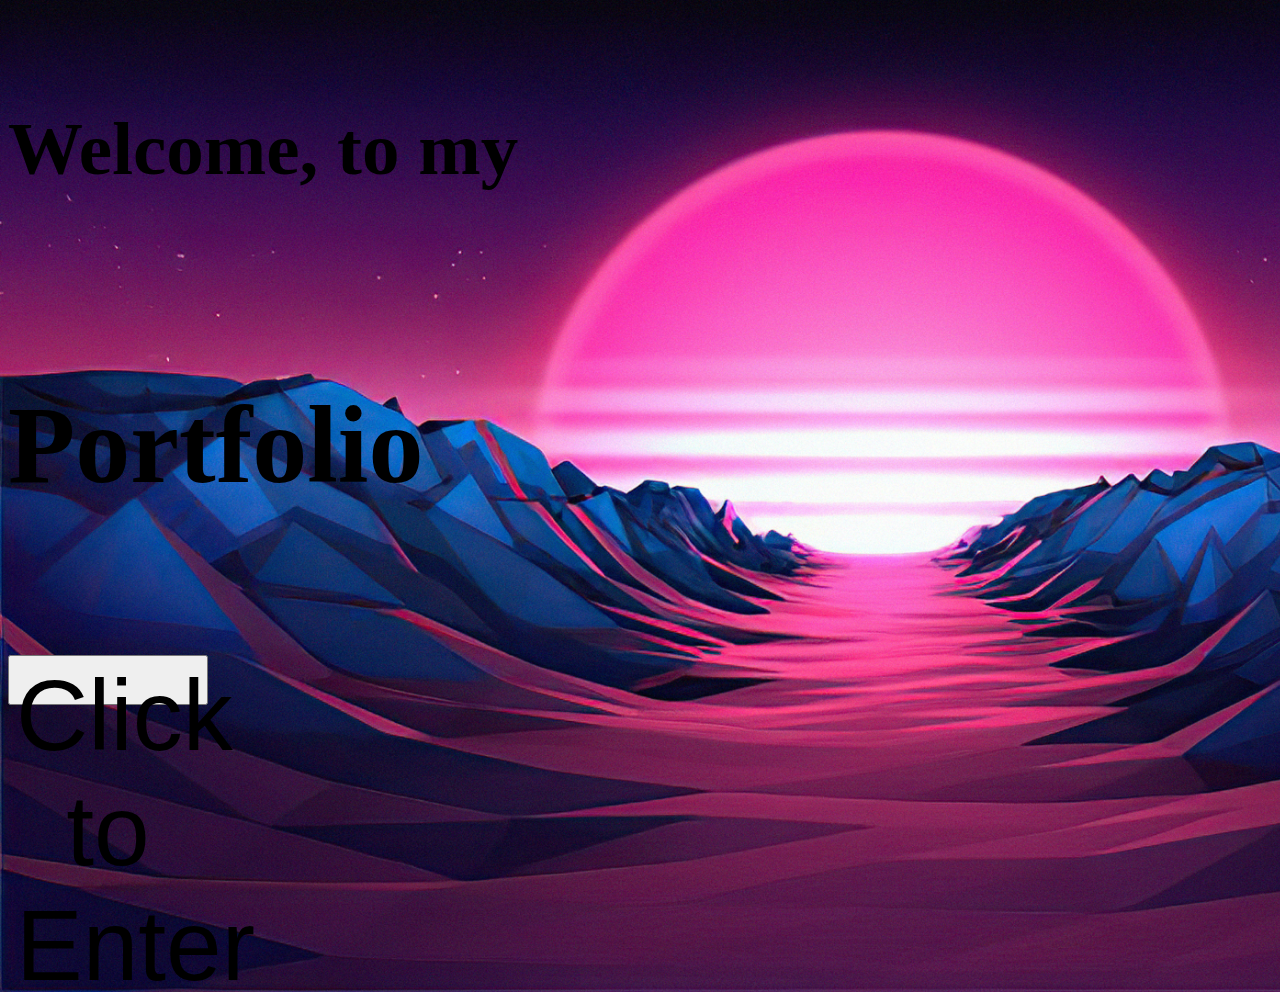
<file: index.html>
<!DOCTYPE html>
<html lang="en" dir="ltr">
  <head>
    <meta charset="utf-8">
      <link rel="shortcut icon" href="imgs\Screenshot 2022-05-16 143019.png">
  <link rel="stylesheet" href="style.css">
  <link href="https://cdn.jsdelivr.net/npm/bootstrap@5.0.2/dist/css/bootstrap.min.css" rel="stylesheet" integrity="sha384-EVSTQN3/azprG1Anm3QDgpJLIm9Nao0Yz1ztcQTwFspd3yD65VohhpuuCOmLASjC" crossorigin="anonymous">
    <title>Christopher Herrmann - Portfolio</title>
  </head>
  <body class="bg-dark bg-granite">
    <br>
    <br>

    <h2 class="text-center text text-light" style="font-size: 75px;">Welcome, to my</h2>
    <br>
    <br>
      <br>
    <h1 class="text-center text text-light" style="font-size: 110px;">Portfolio</h1>
    <br>
    <br>
    <br>
    <br> 
<div class="container">
  <div class="row">
    <div class="col text-center">
      <a href="index3.html"> <button type="button" class="btn btn-dark button-center">Click to Enter</button></a>
    </div>
  </div>
</div>

  </body>
</html>
</file>
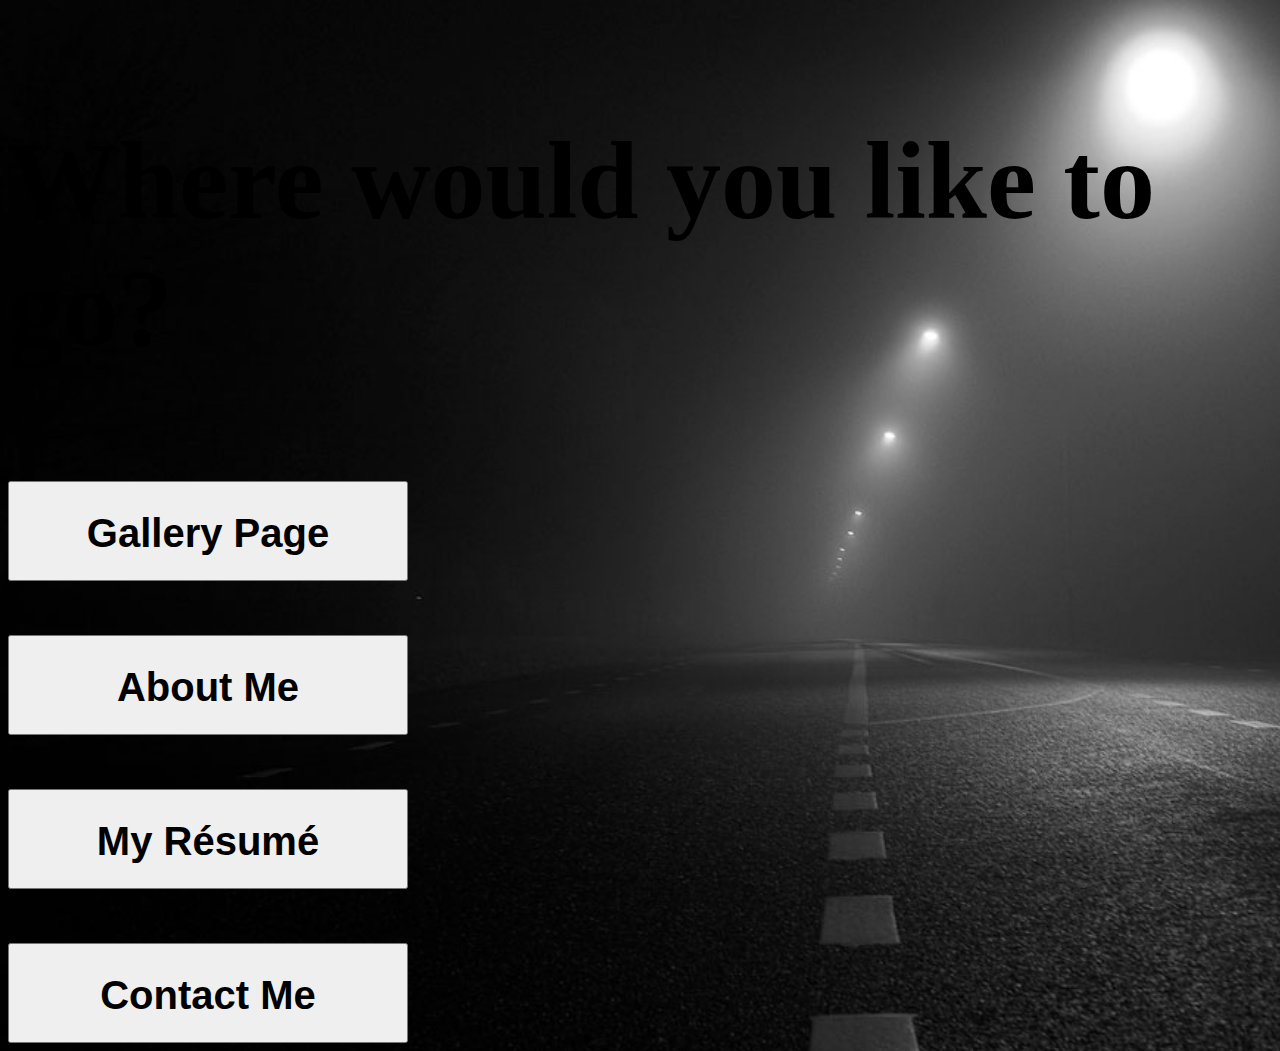
<file: index3.html>
<!DOCTYPE html>
<html lang="en" dir="ltr">
  <head>
    <meta charset="utf-8">
  <link rel="stylesheet" href="style3.css">
  <link rel="shortcut icon" href="imgs\Screenshot 2022-05-16 143019.png">
  <link href="https://cdn.jsdelivr.net/npm/bootstrap@5.0.2/dist/css/bootstrap.min.css" rel="stylesheet" integrity="sha384-EVSTQN3/azprG1Anm3QDgpJLIm9Nao0Yz1ztcQTwFspd3yD65VohhpuuCOmLASjC" crossorigin="anonymous">
    <title>Christopher Herrmann - Portfolio</title>
    <title></title>
  </head>
  <body>
    <br>
    <br>
    <h1 class="text-center text text-light" style="font-size: 110px;">Where would you like to go?</h1>
    <br>
    <br>
    <div class="col text-center" >
    <a href="index6.html"> <button type="button" class="btn btn-dark button-center"><h1 style="font-size:40px">Gallery Page</h1></button></a>
    <br>
    <br>
    <br>
    <br>
    <a href="index4.html"> <button type="button" class="btn btn-dark button-center"><h1 style="font-size:40px">About Me</h1></button></a>
    <br>
    <br>
    <br>
    <br>
    </div>
    <div class="col text-center">
    <a href="index5.html"> <button type="button" class="btn btn-dark button-center"> <h1 style="font-size: 40px;">My Résumé</button></a>
    <br>
    <br>
    <br>
    <br>
    <a href="index2.html"> <button type="button" class="btn btn-dark button-center"><h1 style="font-size: 40px;">Contact Me</button></a>
    </div>
  </body>
</html>
</file>
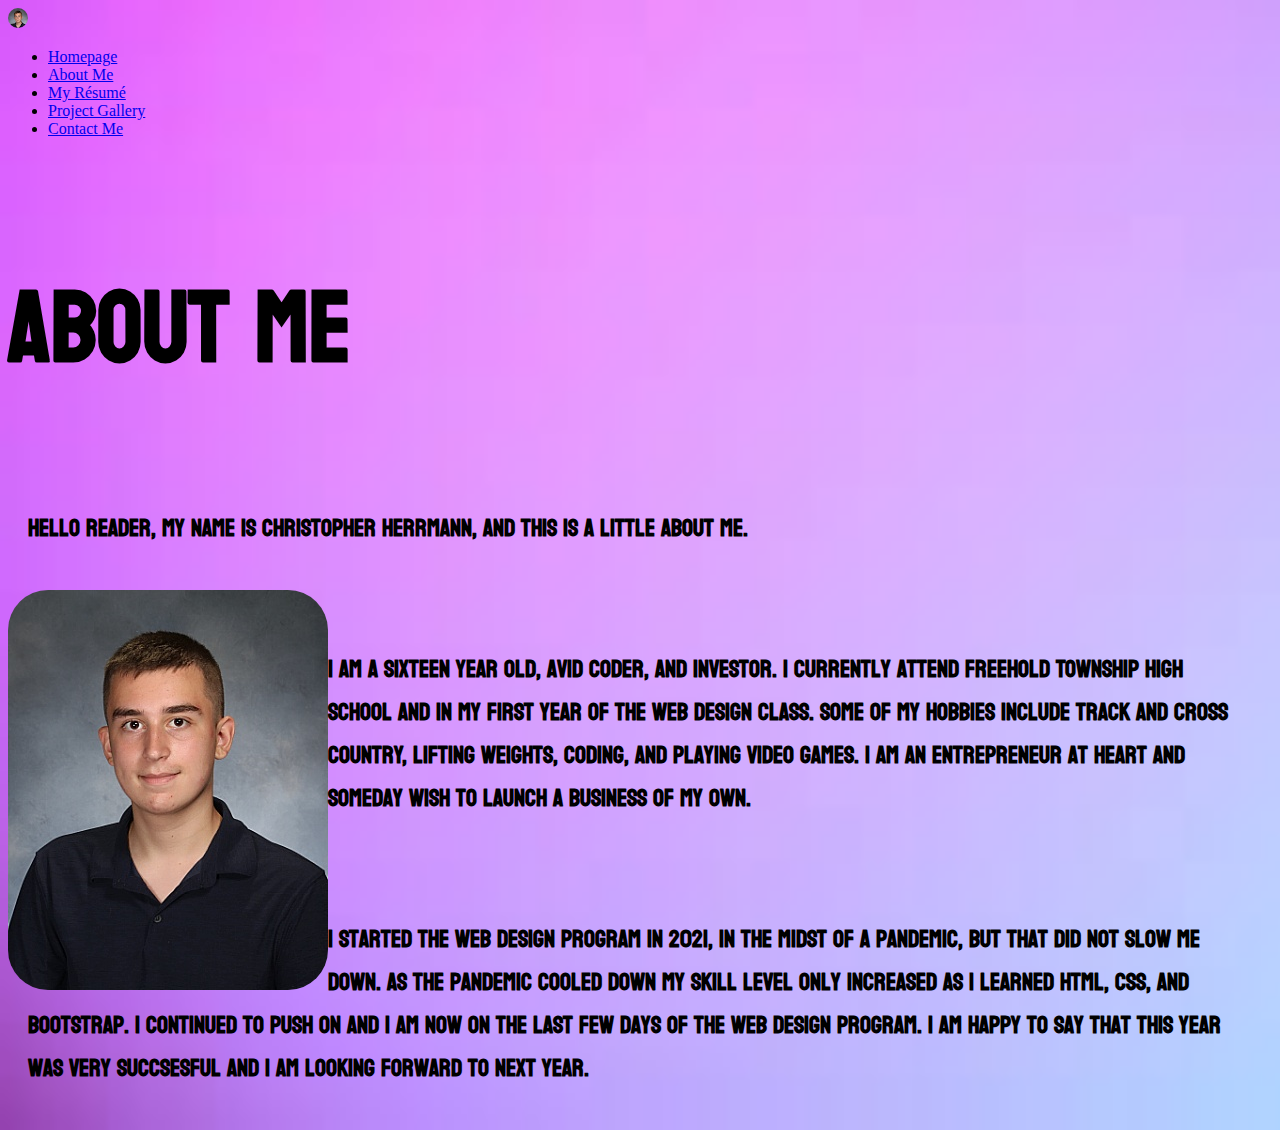
<file: index4.html>
<!DOCTYPE html>
<html lang="en" dir="ltr">

<head>

  <link rel="stylesheet" href="style4.css">
  <meta charset="utf-8">
  <link rel="shortcut icon" href="imgs\Screenshot 2022-05-16 143019.png">
  <link href="https://cdn.jsdelivr.net/npm/bootstrap@5.0.2/dist/css/bootstrap.min.css" rel="stylesheet" integrity="sha384-EVSTQN3/azprG1Anm3QDgpJLIm9Nao0Yz1ztcQTwFspd3yD65VohhpuuCOmLASjC" crossorigin="anonymous">
  <title>Christopher Herrmann - Portfolio</title>
  <script src="https://ajax.googleapis.com/ajax/libs/jquery/3.5.1/jquery.min.js"></script>
</head>

<body>
  <nav class="navbar navbar-expand-sm bg-light navbar-light">
<div class="container-fluid">
  <a class="navbar-brand" href="#">
    <img src="imgs\me.jpg" alt="Logo" style="length:20px; width:20px;" class="rounded-pill">
  </a>

  <ul class="navbar-nav">
    <li class="nav-item">
      <a class="nav-link active" href="index3.html">Homepage</a>
    </li>
   <li class="nav-item">
      <a class="nav-link active" href="index4.html">About Me</a>
    </li>
    <li class="nav-item">
      <a class="nav-link active" href="index5.html">My Résumé</a>
    </li>
    <li class="nav-item">
      <a class="nav-link active" href="index6.html">Project Gallery</a>
    </li>
    <li class="nav-item">
      <a class="nav-link active" href="index2.html">Contact Me</a>
    </li>
  </ul>

</div>
</nav>
  <div>
    <div class="container-fluid mt-3">
      <br>
      <h1 class="text-center text-light " style="font-size: 100px;">About Me</h1>
      <div class="row" id="animation">
        <div class="col-12 bg-white text-center">
          <h2>Hello reader, my name is Christopher Herrmann, and this is a little about me. </h2>
          <img src="imgs/me2.jpg" alt="picture of me" style="float: left" class="">
          <br>
          <h2>&Tab;I am a Sixteen year old, avid coder, and investor. I currently attend Freehold Township High School and in my first year of the web design class. Some of my hobbies include track and cross country, lifting weights, coding, and playing
            video games. I am an entrepreneur at heart and someday wish to launch a business of my own. </h2>
            <br>
          <h2>I started the web design program in 2021, in the midst of a pandemic, but that did not slow me down. As the pandemic cooled down my skill level only increased as I learned HTML, CSS, and Bootstrap. I continued to push on and I am now on the last few days of the web design program. I am happy to say that this year was very succsesful and I am looking forward to next year. </h2>
        </div>
      </div>
    </div>
  </div>
  <!-- <script>
      var add_css = {
      "animation-name": "moveup",
      "animation-duration": "2s",
      "animation-fill-mode": "forwards"
    }
    $('#ani').css(add_css);
  </script> -->
</body>

</html>
</file>
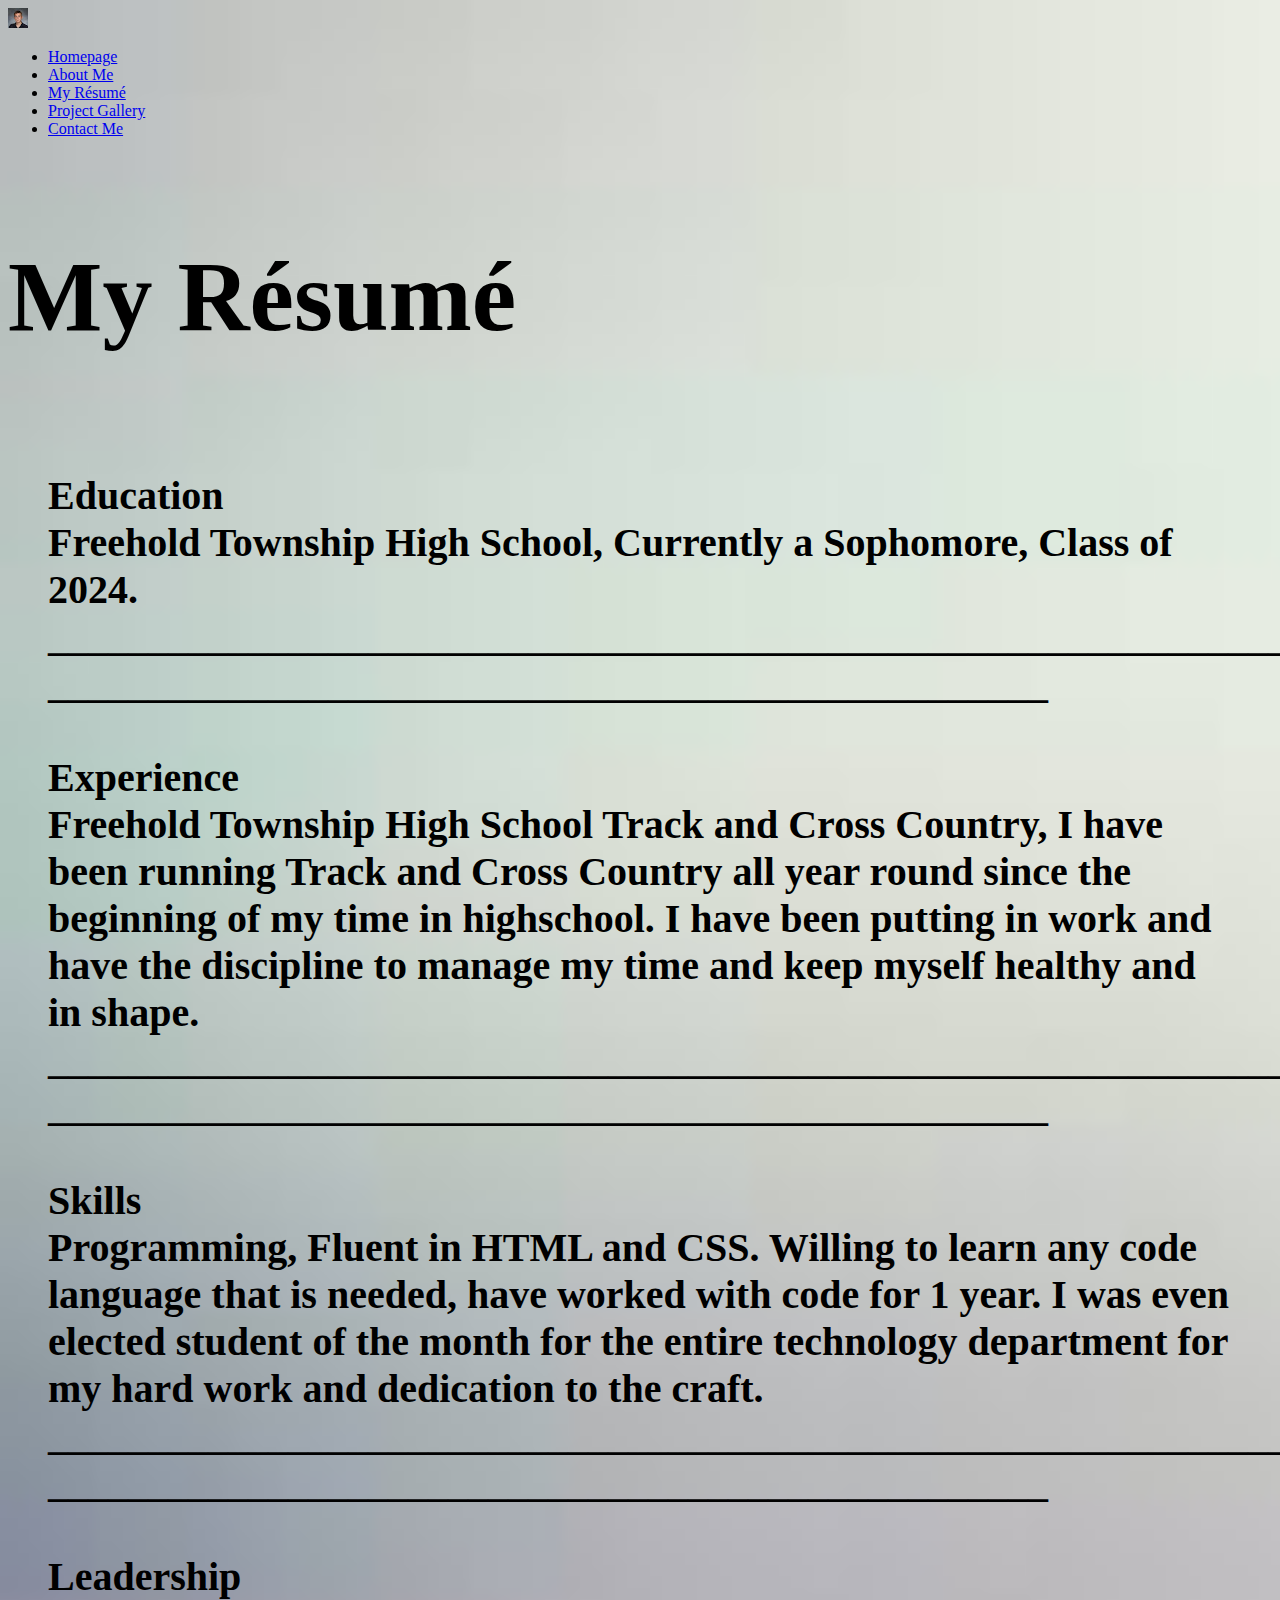
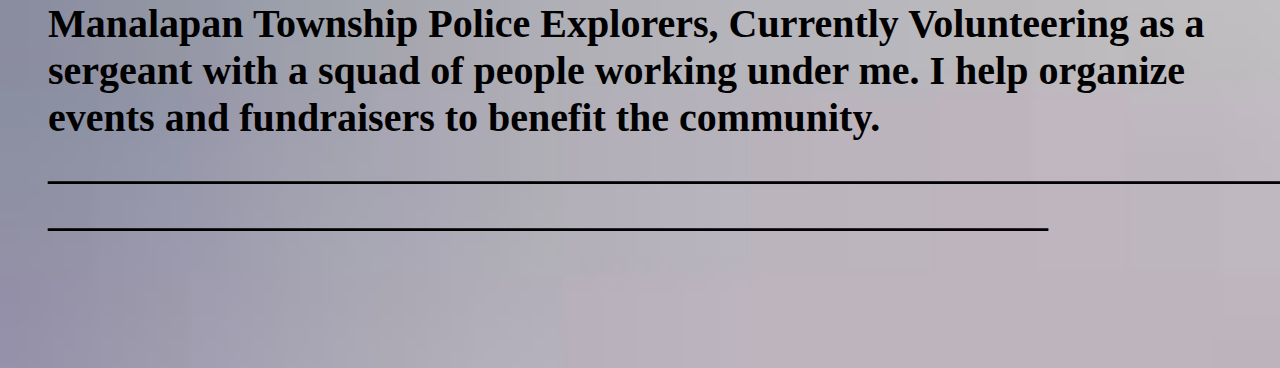
<file: index5.html>
<!DOCTYPE html>
<html lang="en" dir="ltr">
  <head>
    <meta charset="utf-8">
    <link rel="stylesheet" href="style5.css">
    <link rel="shortcut icon" href="imgs\Screenshot 2022-05-16 143019.png">
    <link href="https://cdn.jsdelivr.net/npm/bootstrap@5.0.2/dist/css/bootstrap.min.css" rel="stylesheet" integrity="sha384-EVSTQN3/azprG1Anm3QDgpJLIm9Nao0Yz1ztcQTwFspd3yD65VohhpuuCOmLASjC" crossorigin="anonymous">
    <title>Christopher Herrmann - Portfolio</title>
    <title></title>
  </head>
  <body>
    <nav class="navbar navbar-expand-sm bg-light navbar-light">
  <div class="container-fluid">
    <a class="navbar-brand" href="#">
      <img src="imgs\me.jpg" alt="Logo" style="length:20px; width:20px;" class="rounded-pill">
    </a>

    <ul class="navbar-nav">
      <li class="nav-item">
        <a class="nav-link active" href="index3.html">Homepage</a>
      </li>
     <li class="nav-item">
        <a class="nav-link active" href="index4.html">About Me</a>
      </li>
      <li class="nav-item">
        <a class="nav-link active" href="index5.html">My Résumé</a>
      </li>
      <li class="nav-item">
        <a class="nav-link active" href="index6.html">Project Gallery</a>
      </li>
      <li class="nav-item">
        <a class="nav-link active" href="index2.html">Contact Me</a>
      </li>
    </ul>

  </div>
</nav>

      <br>
      <h1 class="text-center text-dark" style="font-size: 100px;">My Résumé</h1>
      <br>

      <h2 class="bg-light text-dark text-center" style="font-size: 40px; padding-left: 40px; padding-right: 40px; padding-bottom: 100px;">Education <br>
Freehold Township High School, Currently a Sophomore, Class of 2024.<br>
________________________________________________________________________________
__________________________________________________
<br><br>Experience<br>
Freehold Township High School Track and Cross Country, I have been running Track and Cross Country all year round since the beginning of my time in highschool. I have been putting in work and have the discipline to manage my time and keep myself healthy and in shape.
________________________________________________________________________________
__________________________________________________<br><br>
Skills<br>

Programming, Fluent in HTML and CSS. Willing to learn any code language that is needed, have worked with code for 1 year. I was even elected student of the month for the entire technology department for my hard work and dedication to the craft.
________________________________________________________________________________
__________________________________________________<br><br>Leadership<br>
Manalapan Township Police Explorers, Currently Volunteering as a sergeant with a squad of people working under me. I help organize events and fundraisers to benefit the community.
________________________________________________________________________________
__________________________________________________
</h2>
  </body>
</html>
</file>
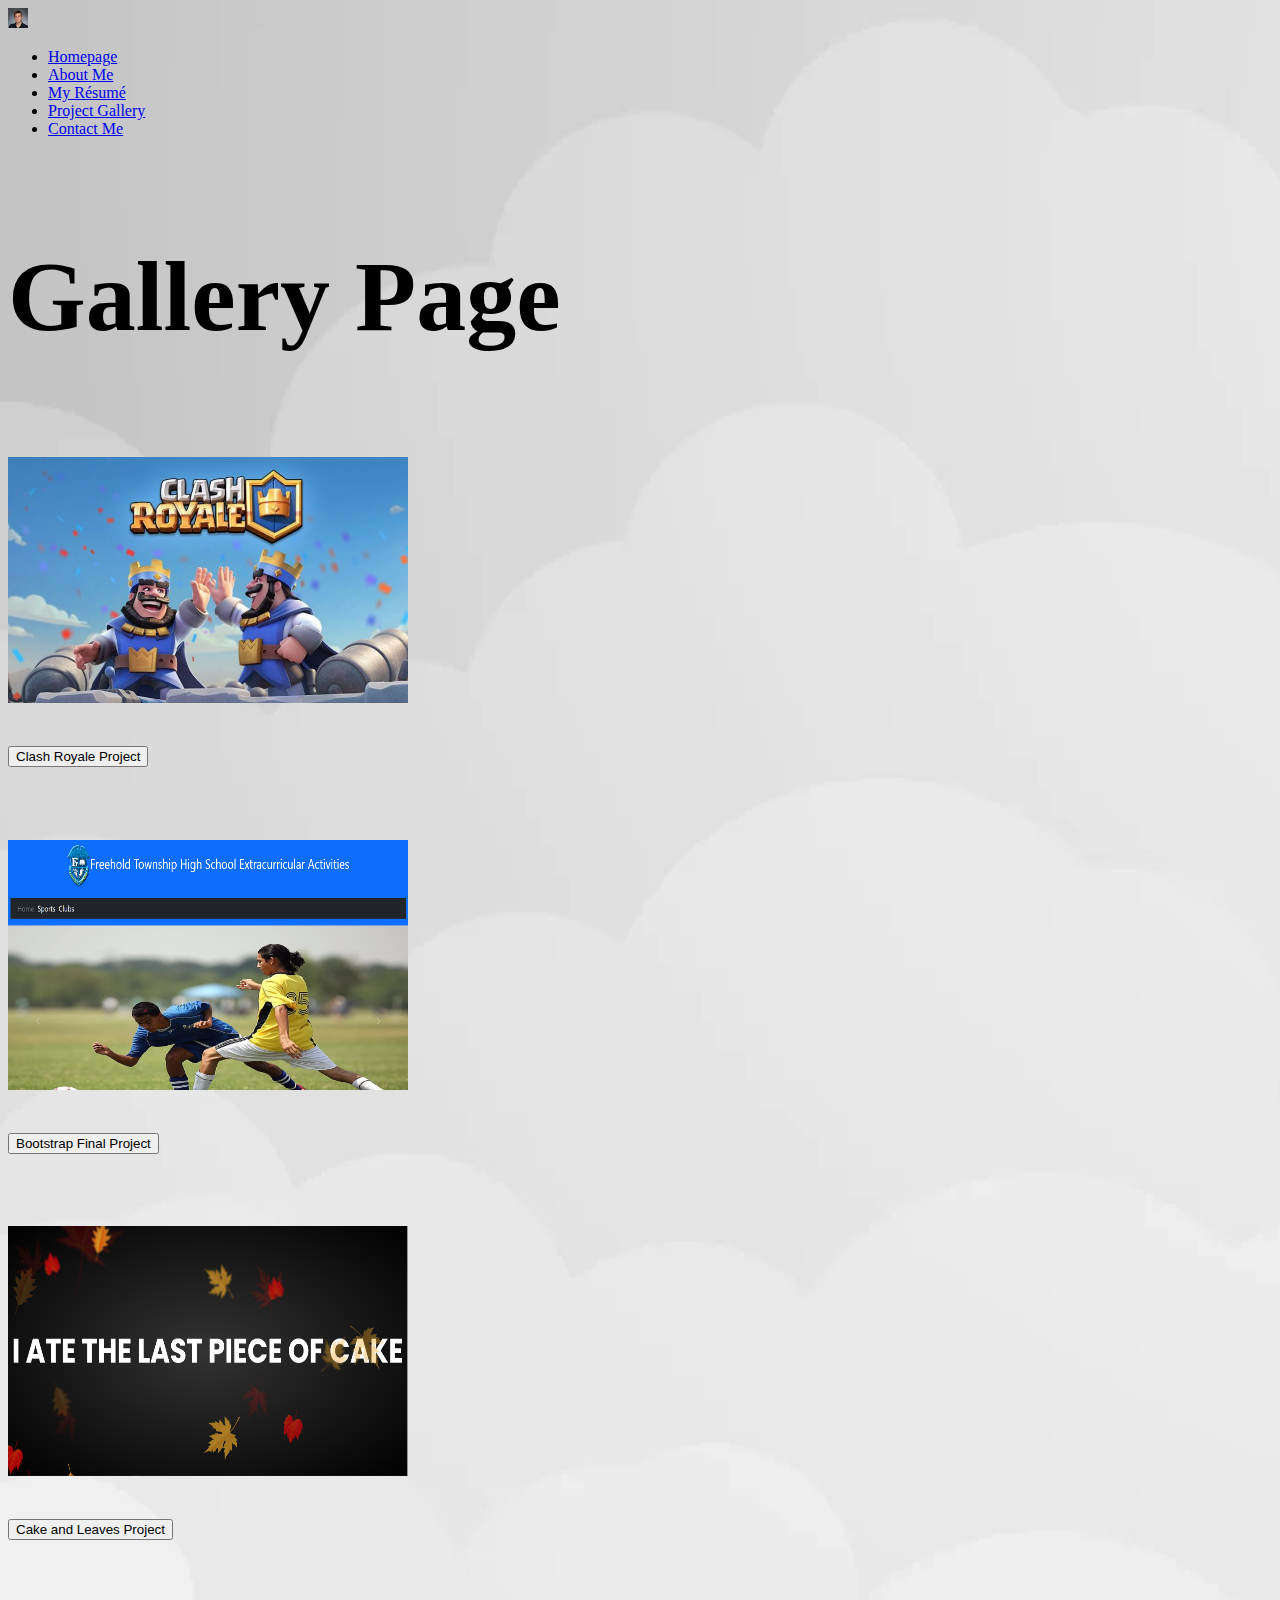
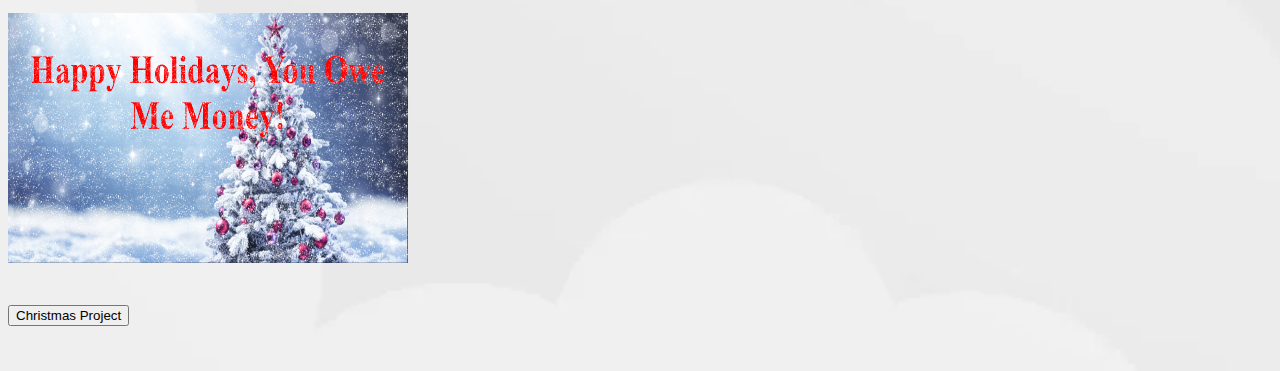
<file: index6.html>
<!DOCTYPE html>
<html lang="en" dir="ltr">
  <head>
    <meta charset="utf-8">
    <link rel="stylesheet" href="style6.css">
    <link rel="shortcut icon" href="imgs\Screenshot 2022-05-16 143019.png">
    <link href="https://cdn.jsdelivr.net/npm/bootstrap@5.0.2/dist/css/bootstrap.min.css" rel="stylesheet" integrity="sha384-EVSTQN3/azprG1Anm3QDgpJLIm9Nao0Yz1ztcQTwFspd3yD65VohhpuuCOmLASjC" crossorigin="anonymous">
    <title>Christopher Herrmann - Portfolio</title>
    <title></title>
  </head>
  <body>
    <nav class="navbar navbar-expand-sm bg-light navbar-light">
  <div class="container-fluid">
    <a class="navbar-brand" href="#">
      <img src="imgs\me.jpg" alt="Logo" style="length:20px; width:20px;" class="rounded-pill">
    </a>

    <ul class="navbar-nav">
      <li class="nav-item">
        <a class="nav-link active" href="index3.html">Homepage</a>
      </li>
     <li class="nav-item">
        <a class="nav-link active" href="index4.html">About Me</a>
      </li>
      <li class="nav-item">
        <a class="nav-link active" href="index5.html">My Résumé</a>
      </li>
      <li class="nav-item">
        <a class="nav-link active" href="index6.html">Project Gallery</a>
      </li>
      <li class="nav-item">
        <a class="nav-link active" href="index2.html">Contact Me</a>
      </li>
    </ul>

  </div>
  </nav>
    <br>
    <h1 class="text-center text-dark" style="font-size: 100px;">Gallery Page</h1>
    <br>
    <div class="container">
      <div class="row">
        <div class="col-6 text-center text-light border">
          <br>
        <img src="imgs/Clash-Royale-2B-Revenue.jpg" alt="picture of me" style="width:400px" class="">
        <br>
        <br>
        <h3><a href="https://christopherherrmann.github.io/CSS-Choice-Project/index.html"> <button type="button" class="btn btn-light button-center" target="blank_">Clash Royale Project</button></a></h3>
          <br>
          <br>
          </div>
          <div class="col-6 text-center text-light border">
            <br>
          <img src="imgs/school.jpg.png" alt="picture of me" style="width:400px; height: 250px" class="">
          <br>
          <br>
            <h3><a href="https://christopherherrmann.github.io/Bootstrap-Final-Project/"> <button type="button" class="btn btn-light button-center" target="blank_">Bootstrap Final Project</button></a></h3>
            <br>
            <br>
            </div>
      </div>
      <div class="container">
        <div class="row">
          <div class="col-6 text-center text-light border">
            <br>
          <img src="imgs/leaves.png" alt="picture of me" style="width:400px; height: 250px" class="">
          <br>
          <br>
          <h3><a href="https://christopherherrmann.github.io/leaves-/"> <button type="button" class="btn btn-light button-center" target="blank_">Cake and Leaves Project</button></a></h3>
            <br>
            <br>
            </div>
            <div class="col-6 text-center text-light border">
              <br>
            <img src="imgs/christmas.png" alt="picture of me" style="width:400px; height: 250px" class="">
            <br>
            <br>
              <h3><a href="https://christopherherrmann.github.io/Christmas-Project/"> <button type="button" class="btn btn-light button-center" target="blank_">Christmas Project</button></a></h3>
              <br>
              </div>
        </div>



  </body>
</html>
</file>
<file: style.css>
body {
  background-image: url("imgs/imgss.jpg");
  background-size: cover;
  background-repeat: no-repeat;
}
h1 {
  font-size: 1110px;
}
h2 {
  font-size: 175px;
}
button {
  width: 200px;
  height: 50px;
  font-size: 100px;
}
</file>
<file: style3.css>
body {
  background-image: url(imgs/31dark_street.jpg);
  background-size: cover;
    background-repeat: no-repeat;
}
button {
  width: 400px;
  height: 100px;

}
</file>
<file: style4.css>
@import url('https://fonts.googleapis.com/css2?family=Koulen&display=swap');

#animation {
  top: 150%;
  animation-name: move-up;
  animation-duration: 2s;
  animation-fill-mode: forwards;
}

@-webkit-keyframes moveup {
  0% { top: 150%; }
  100% { top: 500px;}
}



body {
  background-image: url(imgs/abme.jpg);
  background-size: cover;
}
h1 {
  font-family: 'Koulen', cursive;

}
h2 {
  font-family: 'Koulen', cursive;
  padding: 20px;
}
img {
  border-radius: 40px
}
</file>
<file: style5.css>
body {
  background-image: url(imgs/images.jpeg);
  background-size: cover;
}
</file>
<file: style6.css>
body {

  background-image: url(imgs/cloud.jpeg);
  background-size: cover;
    background-repeat: no-repeat;
}
</file>
